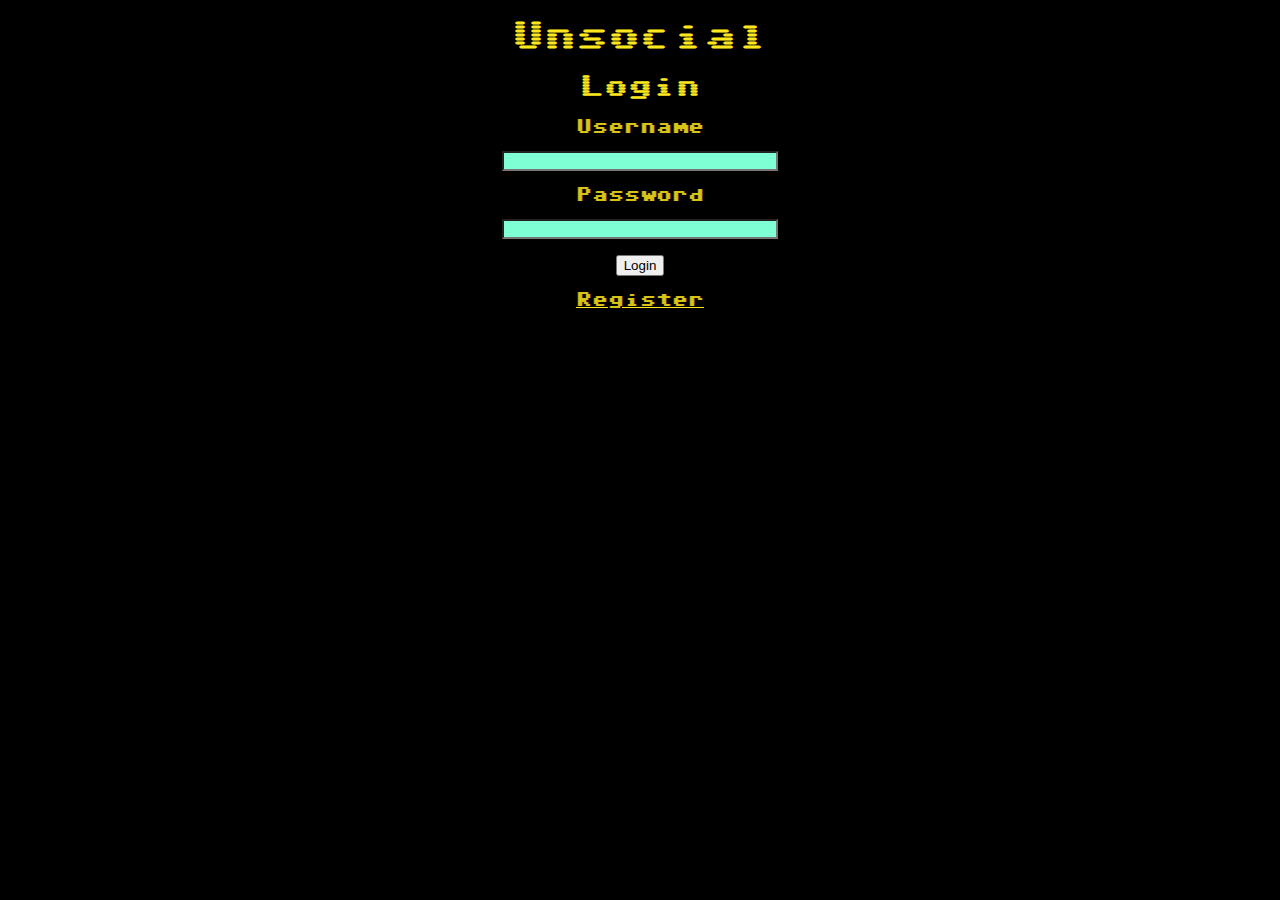
<file: staff/claudi-cano/unsocial/index.html>
<!DOCTYPE html>
<html lang="en">

<head>
    <meta charset="UTF-8">
    <meta name="viewport" content="width=device-width, initial-scale=1.0">
    <title>Unsocial</title>

    <link rel="shortcut icon" href="https://b00tc4mp.com/favicon.ico" type="image/x-icon">

    <style>
        @import url('https://fonts.googleapis.com/css2?family=Sixtyfour&display=swap');

        :root {
            --color: rgb(255, 233, 30);
            --font: 'Sixtyfour';
            font-family: var(--font);
        }

        body {
            background-color: black;
            color: var(--color);
        }

        a:visited {
            color: var(--color);
        }

        input {
            background-color: aquamarine;
            font-family: inherit;
        }

        h1 {
            text-align: center;
        }

        section {
            text-align: center;
        }

        form {
            display: flex;
            align-items: center;
            flex-direction: column;
        }
    </style>
</head>

<body>
    <h1>Unsocial</h1>

    <section>
        <h2>Login</h2>

        <form>
            <label>Username</label>
            <br>
            <input type="text" />
            <br>
            <label>Password</label>
            <br>
            <input type="password" />
            <br>
            <button type="submit">Login</button>
        </form>
        <br>
        <a href="">Register</a>

    </section>

    <section>
        <h2>Register</h2>

        <form>
            <label for="name">Name</label>
            <input type="text" id="name" />

            <label for="email">E-mail</label>
            <input type="email" id="email" />

            <label for="username">Username</label>
            <input type="text" id="username" />

            <label for="password">Password</label>
            <input type="password" id="password" />

            <button type="submit">Register</button>
        </form>

        <a href="">Login</a>
    </section>

    <section>
        <h2>Home</h2>

        <h3>Hello, User!</h3>

        <button>Logout </button>
    </section>

    <script>
        var users = [
            { name: "Claudi Cano", email: "claudi@gmail.com", username: "CC", password: "0000" },
            { name: "Josué Cano", email: "josue@gmail.com", username: "JC", password: "0000" }
        ]

        var loggedInUser = null

        var sections = document.querySelectorAll("section")

        var loginSection = sections[0]
        loginSection.style.display = ""

        var registerSection = sections[1]
        registerSection.style.display = "none"

        var homeSection = sections[2]
        homeSection.style.display = "none"

        var anchors = document.querySelectorAll("a")

        var loginAnchor = anchors[0]
        loginAnchor.addEventListener("click", function (event) {
            event.preventDefault()

            loginSection.style.display = "none"
            registerSection.style.display = ""
        })

        var registerAnchor = anchors[1]
        registerAnchor.addEventListener("click", function (event) {
            event.preventDefault()

            registerSection.style.display = "none"
            loginSection.style.display = ""
        })

        var forms = document.querySelectorAll("form")

        var registerForm = forms[1]
        registerForm.addEventListener("submit", function (event) {
            event.preventDefault()

            var inputs = registerForm.querySelectorAll('input')

            var nameInput = inputs[0]
            var name = nameInput.value

            var emailInput = inputs[1]
            var email = emailInput.value

            var usernameInput = inputs[2]
            var username = usernameInput.value

            var passwordInput = inputs[3]
            var password = passwordInput.value

            var user = { name: name, email: email, username: username, password: password }
            user.push(user)

            registerForm.reset()

            registerSection.style.display = "none"
            loginSection.style.display = ""
        })

        var info = forms[0]

        info.addEventListener("submit", function (event) {
            event.preventDefault()

            var inputs = info.querySelectorAll("input");
            var usernameInput = inputs[0];
            var username = usernameInput.value;
            var passwordInput = inputs[1];
            var password = passwordInput.value;
            var user = users.find(
                (user) => user.username === username && user.password === password
            );
            if (user) {
                loggedInUser = user;
                homeSection.style.display = "";
                registerSection.style.display = "none";
                loginSection.style.display = "none";
                var h3 = homeSection.querySelector("h3");
                h3.innerText = "Hello, " + user.username;
            } else {
                alert("This is not you mdfk!!!");
            }
        })
        var logout = sections[2]

        logout.addEventListener("click", function (event) {
            homeSection.style.display = "none"
            registerSection.style.display = "none"
            loginSection.style.display = ""
        })

    </script>

</body>

</html>
</file>
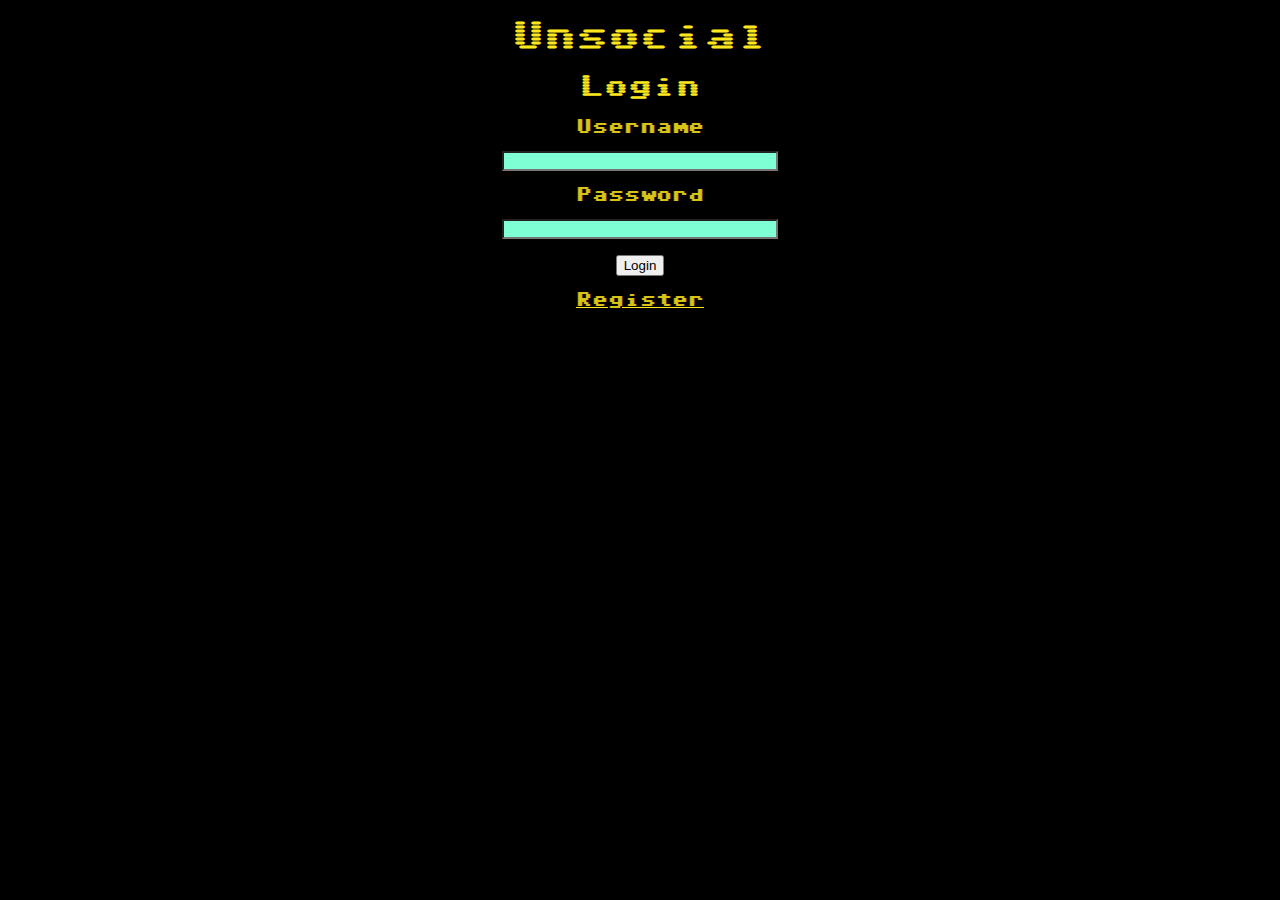
<file: staff/claudi-cano/unsocial/indexUnSocial.html>
<!DOCTYPE html>
<html lang="en">

<head>
    <meta charset="UTF-8">
    <meta name="viewport" content="width=device-width, initial-scale=1.0">
    <title>Unsocial</title>

    <link rel="shortcut icon" href="https://b00tc4mp.com/favicon.ico" type="image/x-icon">

    <style>
        @import url('https://fonts.googleapis.com/css2?family=Sixtyfour&display=swap');

        :root {
            --color: rgb(255, 233, 30);
            --font: 'Sixtyfour';
            font-family: var(--font);
        }

        body {
            background-color: black;
            color: var(--color);
        }

        a:visited {
            color: var(--color);
        }

        input {
            background-color: aquamarine;
            font-family: inherit;
        }

        h1 {
            text-align: center;
        }

        section {
            text-align: center;
        }

        form {
            display: flex;
            align-items: center;
            flex-direction: column;
        }
    </style>
</head>

<body>
    <h1>Unsocial</h1>

    <section>
        <h2>Login</h2>

        <form>
            <label>Username</label>
            <br>
            <input type="text" />
            <br>
            <label>Password</label>
            <br>
            <input type="password" />
            <br>
            <button type="submit">Login</button>
        </form>
        <br>
        <a href="">Register</a>

    </section>

    <section>
        <h2>Register</h2>

        <form>
            <label for="name">Name</label>
            <input type="text" id="name" />

            <label for="email">E-mail</label>
            <input type="email" id="email" />

            <label for="username">Username</label>
            <input type="text" id="username" />

            <label for="password">Password</label>
            <input type="password" id="password" />

            <button type="submit">Register</button>
        </form>

        <a href="">Login</a>
    </section>

    <section>
        <h2>Home</h2>

        <h3>Hello, User!</h3>

        <button>Logout </button>
    </section>

    <script>
        var users = [
            { name: "Claudi Cano", email: "claudi@gmail.com", username: "CC", password: "0000" },
            { name: "Josué Cano", email: "josue@gmail.com", username: "JC", password: "0000" }
        ]

        var loggedInUser = null

        var sections = document.querySelectorAll("section")

        var loginSection = sections[0]
        loginSection.style.display = ""

        var registerSection = sections[1]
        registerSection.style.display = "none"

        var homeSection = sections[2]
        homeSection.style.display = "none"

        var anchors = document.querySelectorAll("a")

        var loginAnchor = anchors[0]
        loginAnchor.addEventListener("click", function (event) {
            event.preventDefault()

            loginSection.style.display = "none"
            registerSection.style.display = ""
        })

        var registerAnchor = anchors[1]
        registerAnchor.addEventListener("click", function (event) {
            event.preventDefault()

            registerSection.style.display = "none"
            loginSection.style.display = ""
        })

        var forms = document.querySelectorAll("form")

        var registerForm = forms[1]
        registerForm.addEventListener("submit", function (event) {
            event.preventDefault()

            var inputs = registerForm.querySelectorAll('input')

            var nameInput = inputs[0]
            var name = nameInput.value

            var emailInput = inputs[1]
            var email = emailInput.value

            var usernameInput = inputs[2]
            var username = usernameInput.value

            var passwordInput = inputs[3]
            var password = passwordInput.value

            var user = { name: name, email: email, username: username, password: password }
            user.push(user)

            registerForm.reset()

            registerSection.style.display = "none"
            loginSection.style.display = ""
        })

        var info = forms[0]

        info.addEventListener("submit", function (event) {
            event.preventDefault()

            var inputs = info.querySelectorAll("input");

            var usernameInput = inputs[0];
            var username = usernameInput.value;

            var passwordInput = inputs[1];
            var password = passwordInput.value;

            var user = users.find(
                (user) => user.username === username && user.password === password
            );
            if (user) {
                loggedInUser = user;
                homeSection.style.display = "";
                registerSection.style.display = "none";
                loginSection.style.display = "none";
                var h3 = homeSection.querySelector("h3");
                h3.innerText = "Hello, " + user.username;
            } else {
                alert("This is not you mdfk!!!");
                passwordInput.value = "";

            }
        })
        var logout = sections[2]

        logout.addEventListener("click", function (event) {
            homeSection.style.display = "none";
            registerSection.style.display = "none";
            loginSection.style.display = "";
            loggedInUser = null
        })

    </script>

</body>

</html>
</file>
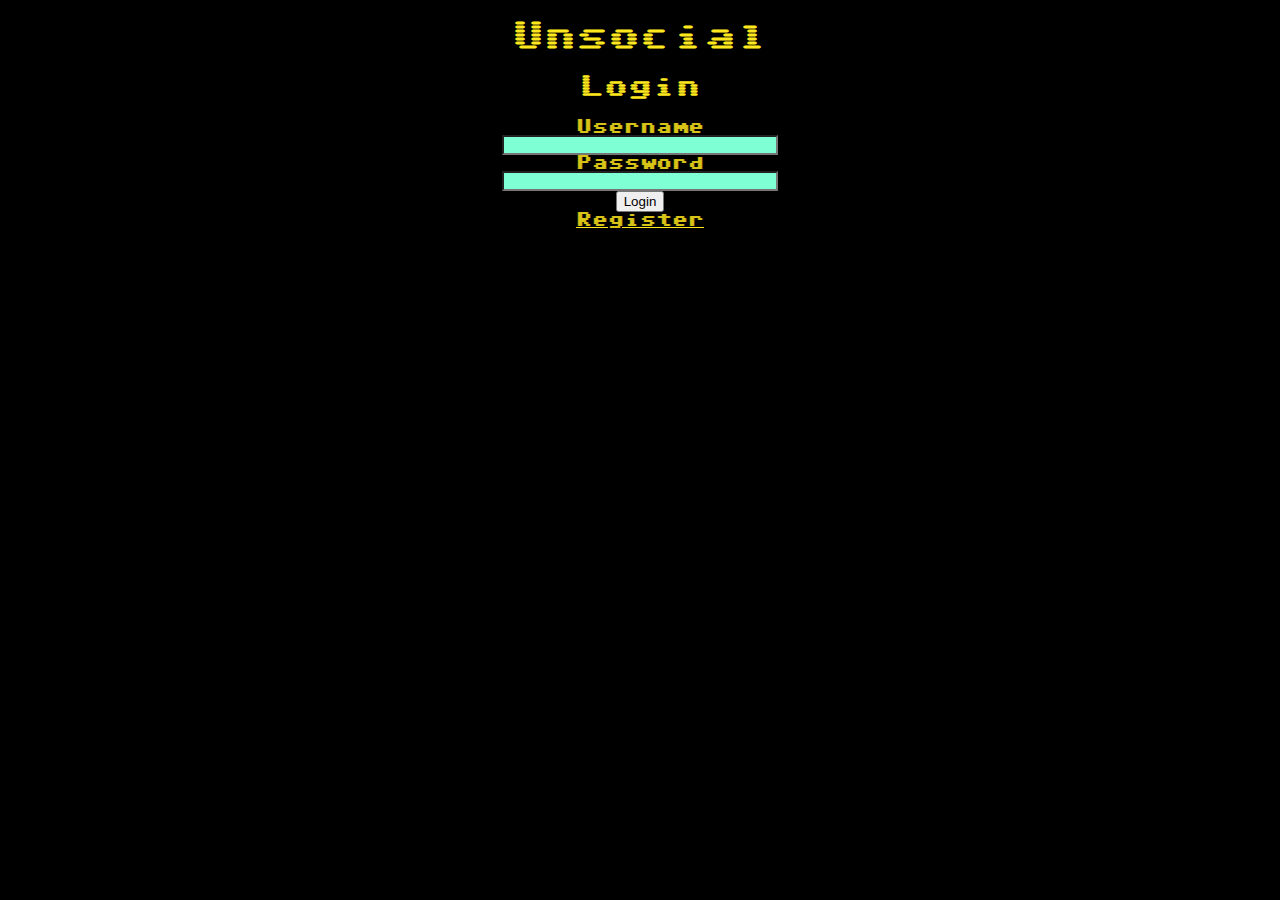
<file: staff/claudi-cano/unsocial/indexUnSocial1.html>
<!DOCTYPE html>
<html lang="en">

<head>
    <meta charset="UTF-8">
    <meta name="viewport" content="width=device-width, initial-scale=1.0">
    <title>Unsocial</title>

    <link rel="shortcut icon" href="https://b00tc4mp.com/favicon.ico" type="image/x-icon">

    <style>
        @import url('https://fonts.googleapis.com/css2?family=Sixtyfour&display=swap');

        :root {
            --color: rgb(255, 233, 30);
            --font: 'Sixtyfour';
            font-family: var(--font);
        }

        body {
            background-color: black;
            color: var(--color);
        }

        a:visited {
            color: var(--color);
        }

        input {
            background-color: aquamarine;
            font-family: inherit;
        }

        h1 {
            text-align: center;
        }

        section {
            text-align: center;
        }

        form {
            display: flex;
            align-items: center;
            flex-direction: column;
        }
    </style>

</head>

<body>
    <h1>Unsocial</h1>

    <script>
        var users = [
            { name: "Claudi Cano", email: "claudi@gmail.com", username: "CC", password: "0000" },
            { name: "Josué Cano", email: "josue@gmail.com", username: "JC", password: "0000" }
        ]
        var loggedInUser = null

        var loginSection = document.createElement("section")

        var loginTitle = document.createElement("h2")
        loginTitle.innerText = "Login"
        loginSection.appendChild(loginTitle)

        var loginForm = document.createElement("form")
        loginSection.appendChild(loginForm)

        var loginUsernameLabel = document.createElement("label")
        loginUsernameLabel.htmlFor = "username"
        loginUsernameLabel.innerText = "Username"
        loginForm.appendChild(loginUsernameLabel)

        var loginUsernameInput = document.createElement("input")
        loginUsernameInput.type = "text"
        loginUsernameInput.id = "username"
        loginForm.appendChild(loginUsernameInput)

        var loginPasswordLabel = document.createElement("label")
        loginPasswordLabel.htmlFor = "password"
        loginPasswordLabel.innerText = "Password"
        loginForm.appendChild(loginPasswordLabel)

        var loginPasswordInput = document.createElement("input")
        loginPasswordInput.type = "password"
        loginPasswordInput.id = "password"
        loginForm.appendChild(loginPasswordInput)

        var loginSubmitButton = document.createElement("button")
        loginSubmitButton.type = "submit"
        loginSubmitButton.innerText = "Login"
        loginForm.appendChild(loginSubmitButton)

        loginForm.addEventListener("submit", function (event) {
            event.preventDefault

            var username = loginUsernameInput.value
            var password = loginPasswordInput.value

            var user = users.find(function (user) {
                return user.username === username && user.password === password
            })

            if (user === undefined) {
                alert("This is not you mdfk!!!");
                passwordInput.value = ""

            } else {
                loggedInUser = user;
                loginForm.reset()
                var wellcomeUser = homeSection.querySelector("h3")
                wellcomeUser.innerText = "Hello again, " + loggedInUser.name + " :)"

                loginSection.remove()
                body.appendChild(homeSection)
            }
        })

        var homeSection = document.createElement("section")
        var homeTitle = document.createElement("h2")
        homeTitle.innerText = "Home"
        homeSection.appendChild(homeTitle)
        var wellcomeUser = document.createElement("h3")
        wellcomeUser.innerText = "Wellcome, User!"
        homeSection.appendChild(wellcomeUser)
        var logoutBotton = document.createElement("button")
        logoutBotton.type = "submit"
        logoutBotton.innerText = "Logout"
        logoutBotton.addEventListener("click", function (event) {
            event.preventDefault()

            loggedInUser = null

            homeSection.remove()
            body.appendChild(loginSection)
        })
        homeSection.appendChild(logoutBotton)




        var loginRegisterLink = document.createElement("a")
        loginRegisterLink.href = ""
        loginRegisterLink.innerText = "Register"
        loginSection.appendChild(loginRegisterLink)

        loginRegisterLink.addEventListener("click", function (event) {
            event.preventDefault()

            loginSection.remove()

            var registerSection = document.createElement("section")
            var registerTitle = document.createElement("h2")
            registerTitle.innerText = "Register"
            registerSection.appendChild(registerTitle)
            var registerForm = document.createElement("form")
            registerSection.appendChild(registerForm)
            var registerNameLabel = document.createElement("label")
            registerNameLabel.htmlFor = "name"
            registerNameLabel.innerText = "Name"
            registerForm.appendChild(registerNameLabel)
            var registerNameInput = document.createElement("input")
            registerNameInput.type = "text"
            registerNameInput.id = "name"
            registerForm.appendChild(registerNameInput)
            var registerEmailLabel = document.createElement("label")
            registerEmailLabel.htmlFor = "email"
            registerEmailLabel.innerText = "E-mail"
            registerForm.appendChild(registerEmailLabel)
            var registerEmailInput = document.createElement("input")
            registerEmailInput.type = "email"
            registerEmailInput.id = "email"
            registerForm.appendChild(registerEmailInput)
            var registerUsernameLabel = document.createElement("label")
            registerUsernameLabel.htmlFor = "username"
            registerUsernameLabel.innerText = "Username"
            registerForm.appendChild(registerUsernameLabel)
            var registerUsernameInput = document.createElement("input")
            registerUsernameInput.type = "text"
            registerUsernameInput.id = "username"
            registerForm.appendChild(registerUsernameInput)
            var registerPasswordLabel = document.createElement("label")
            registerPasswordLabel.htmlFor = "password"
            registerPasswordLabel.innerText = "Password"
            registerForm.appendChild(registerPasswordLabel)
            var registerPasswordInput = document.createElement("input")
            registerPasswordInput.type = "password"
            registerPasswordInput.id = "password"
            registerForm.appendChild(registerPasswordInput)
            var registerSubmitButton = document.createElement("button")
            registerSubmitButton.type = "submit"
            registerSubmitButton.innerText = "Register"
            registerForm.appendChild(registerSubmitButton)
            var registerLoginLink = document.createElement("a")
            registerLoginLink.href = ""
            registerLoginLink.innerText = "Login"
            registerSection.appendChild(registerLoginLink)

            registerForm.onsubmit = function (event) {
                event.preventDefault()


                var name = registerNameInput.value
                var email = registerEmailInput.value
                var username = registerUsernameInput.value
                var password = registerPasswordInput.value

                var newUser = { name: name, email: email, username: username, password: password }

                users.push(newUser)

                registerForm.reset()
                registerSection.remove()
                body.appendChild(loginSection)
            }
            registerLoginLink.addEventListener("click", function (event) {
                event.preventDefault()

                registerSection.remove()
                body.appendChild(loginSection)
            })

            body.appendChild(registerSection)
        })

        var body = document.querySelector("body")
        body.appendChild(loginSection)

    </script>
</body>

</html>
</file>
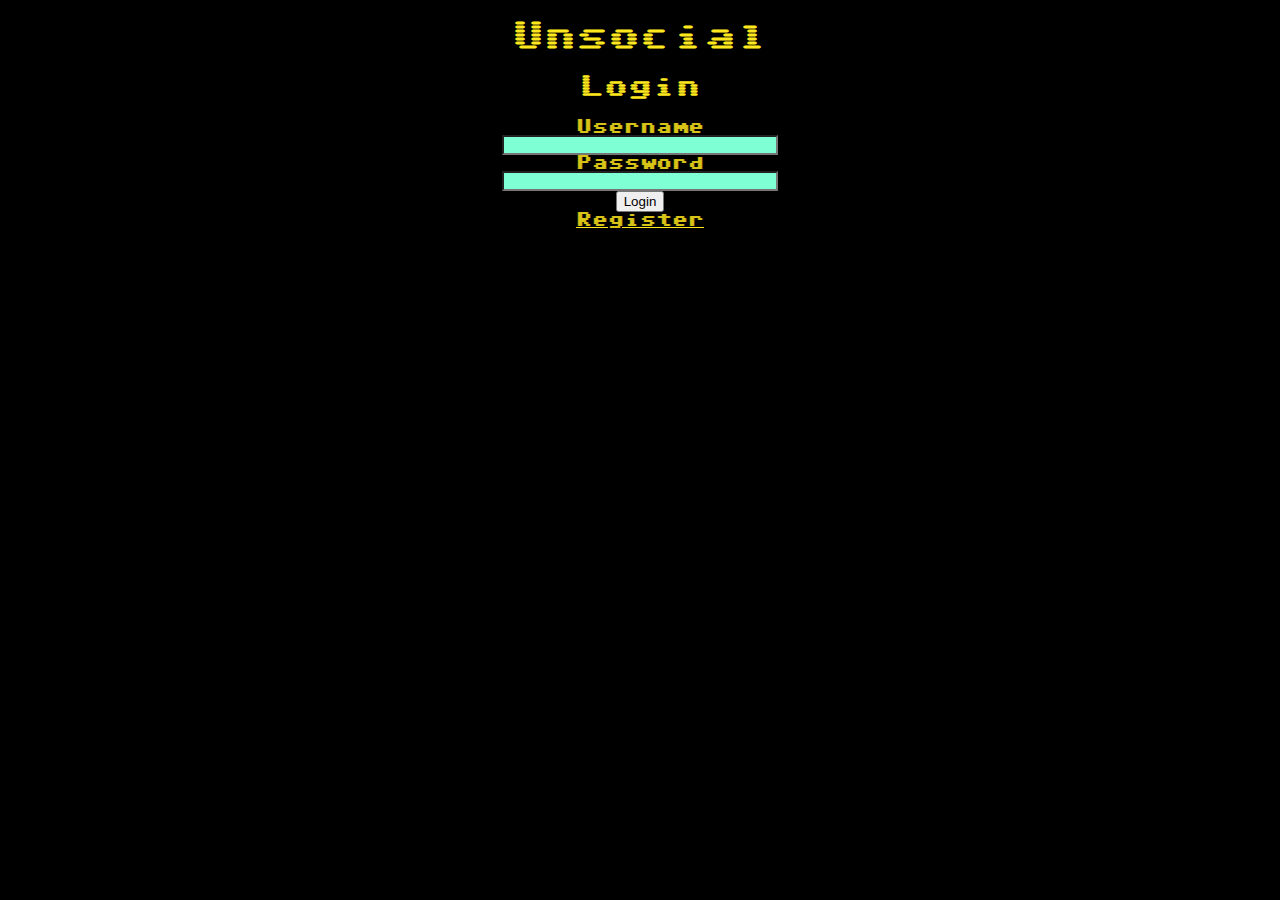
<file: staff/claudi-cano/unsocial/indexUnSocial2.html>
<!DOCTYPE html>
<html lang="en">

<head>
    <meta charset="UTF-8">
    <meta name="viewport" content="width=device-width, initial-scale=1.0">
    <title>Unsocial</title>

    <link rel="shortcut icon" href="https://b00tc4mp.com/favicon.ico" type="image/x-icon">

    <style>
        @import url('https://fonts.googleapis.com/css2?family=Sixtyfour&display=swap');

        :root {
            --color: rgb(255, 233, 30);
            --font: 'Sixtyfour';
            font-family: var(--font);
        }

        body {
            background-color: black;
            color: var(--color);
        }

        a:visited {
            color: var(--color);
        }

        input {
            background-color: aquamarine;
            font-family: inherit;
        }

        h1 {
            text-align: center;
        }

        section {
            text-align: center;
        }

        form {
            display: flex;
            align-items: center;
            flex-direction: column;
        }
    </style>

</head>

<body>
    <h1>Unsocial</h1>

    <script>
        var users = [
            { name: "Claudi Cano", email: "claudicanobuxade@gmail.com", username: "ClauStark", password: "12345678" },
            { name: "Josué Cano", email: "josue@gmail.com", username: "JC", password: "0000" }
        ]

        // Business

        function registerUser(name, email, username, password, passwordRepeat) {
            if (name.length < 2)
                throw new Error("invalid name")

            if (!/^(([^<>()[\]\.,;:\s@\"]+(\.[^<>()[\]\.,;:\s@\"]+)*)|(\".+\"))@(([^<>()[\]\.,;:\s@\"]+\.)+[^<>()[\]\.,;:\s@\"]{2,})$/i.test(email))
                throw new Error("invalid e-mail")

            if (username.length < 4 || username.length > 12)
                throw new Error("invalid username")

            if (password.length < 8)
                throw new Error("invalid password")

            if (password !== passwordRepeat)
                throw new Error("passwords do not match")

            var user = users.find(function (user) {
                return user.username === username || user.email === email
            })

            if (user !== undefined)
                throw new Error("user already exist")

            user = { name: name, email: email, username: username, password: password }

            users.push(user)
        }

        function authenticateUser(username, password) {
            if (username.length < 4 || username.length > 12)
                throw new Error("invalid username")

            if (password.length < 8)
                throw new Error("ivalid password")

            var user = users.find(function (user) {
                return user.username === username && user.password == password
            })

            if (user === undefined)
                throw new Error("wrong credentials")

            return user
        }

        //presentation

        var loggedInUser = null

        var loginSection = document.createElement("section")

        var loginTitle = document.createElement("h2")
        loginTitle.innerText = "Login"
        loginSection.appendChild(loginTitle)

        var loginForm = document.createElement("form")
        loginSection.appendChild(loginForm)

        var loginUsernameLabel = document.createElement("label")
        loginUsernameLabel.htmlFor = "username"
        loginUsernameLabel.innerText = "Username"
        loginForm.appendChild(loginUsernameLabel)

        var loginUsernameInput = document.createElement("input")
        loginUsernameInput.type = "text"
        loginUsernameInput.id = "username"
        loginForm.appendChild(loginUsernameInput)

        var loginPasswordLabel = document.createElement("label")
        loginPasswordLabel.htmlFor = "password"
        loginPasswordLabel.innerText = "Password"
        loginForm.appendChild(loginPasswordLabel)

        var loginPasswordInput = document.createElement("input")
        loginPasswordInput.type = "password"
        loginPasswordInput.id = "password"
        loginForm.appendChild(loginPasswordInput)

        var loginSubmitButton = document.createElement("button")
        loginSubmitButton.type = "submit"
        loginSubmitButton.innerText = "Login"
        loginForm.appendChild(loginSubmitButton)

        loginForm.addEventListener("submit", function (event) {
            event.preventDefault()

            var username = loginUsernameInput.value
            var password = loginPasswordInput.value

            try {
                loggedInUser = authenticateUser(username, password)

                loginForm.reset()

                loginSection.remove()

                var homeSection = document.createElement("section")

                var homeTitle = document.createElement("h2")
                homeTitle.innerText = "Home"
                homeSection.appendChild(homeTitle)

                var homeUserTitle = document.createElement("h3")
                homeUserTitle.innerText = "Hello, " + loggedInUser.name + "!"
                homeSection.appendChild(homeUserTitle)

                var homeLogoutButton = document.createElement("button")
                homeLogoutButton.innerText = "Logout"
                homeSection.appendChild(homeLogoutButton)

                homeLogoutButton.addEventListener("click", function (event) {
                    event.preventDefault()

                    loggedInUser = null

                    homeSection.remove()

                    body.appendChild(loginSection)
                })

                body.appendChild(homeSection)
            } catch (error) {
                loginPasswordInput.value = ""

                alert(error.message)

                console.error(error)
            }

        })


        var loginRegisterLink = document.createElement("a")
        loginRegisterLink.href = ""
        loginRegisterLink.innerText = "Register"
        loginSection.appendChild(loginRegisterLink)

        loginRegisterLink.addEventListener("click", function (event) {
            event.preventDefault()

            loginSection.remove()

            var registerSection = document.createElement("section")

            var registerTitle = document.createElement("h2")
            registerTitle.innerText = "Register"
            registerSection.appendChild(registerTitle)

            var registerForm = document.createElement("form")
            registerSection.appendChild(registerForm)

            var registerNameLabel = document.createElement("label")
            registerNameLabel.htmlFor = "name"
            registerNameLabel.innerText = "Name"
            registerForm.appendChild(registerNameLabel)

            var registerNameInput = document.createElement("input")
            registerNameInput.type = "text"
            registerNameInput.id = "name"
            registerForm.appendChild(registerNameInput)

            var registerEmailLabel = document.createElement("label")
            registerEmailLabel.htmlFor = "email"
            registerEmailLabel.innerText = "E-mail"
            registerForm.appendChild(registerEmailLabel)

            var registerEmailInput = document.createElement("input")
            registerEmailInput.type = "email"
            registerEmailInput.id = "email"
            registerForm.appendChild(registerEmailInput)

            var registerUsernameLabel = document.createElement("label")
            registerUsernameLabel.htmlFor = "username"
            registerUsernameLabel.innerText = "Username"
            registerForm.appendChild(registerUsernameLabel)

            var registerUsernameInput = document.createElement("input")
            registerUsernameInput.type = "text"
            registerUsernameInput.id = "username"
            registerForm.appendChild(registerUsernameInput)

            var registerPasswordLabel = document.createElement("label")
            registerPasswordLabel.htmlFor = "password"
            registerPasswordLabel.innerText = "Password"
            registerForm.appendChild(registerPasswordLabel)

            var registerPasswordInput = document.createElement("input")
            registerPasswordInput.type = "password"
            registerPasswordInput.id = "password"
            registerForm.appendChild(registerPasswordInput)

            var registerPasswordRepeatLabel = document.createElement("label")
            registerPasswordRepeatLabel.htmlFor = "password"
            registerPasswordRepeatLabel.innerText = "Repeat password"
            registerForm.appendChild(registerPasswordRepeatLabel)

            var registerPasswordRepeatInput = document.createElement("input")
            registerPasswordRepeatInput.type = "password"
            registerPasswordRepeatInput.id = "password-repeat"
            registerForm.appendChild(registerPasswordRepeatInput)

            var registerSubmitButton = document.createElement("button")
            registerSubmitButton.type = "submit"
            registerSubmitButton.innerText = "Register"
            registerForm.appendChild(registerSubmitButton)

            registerForm.addEventListener("submit", function (event) {
                event.preventDefault()

                var name = registerNameInput.value
                var email = registerEmailInput.value
                var username = registerUsernameInput.value
                var password = registerPasswordInput.value
                var passwordRepeat = registerPasswordRepeatInput.value

                try {
                    registerUser(name, email, username, password, passwordRepeat)

                    registerForm.reset()

                    registerSection.remove()

                    body.appendChild(loginSection)
                } catch (error) {
                    alert(error.message)

                    console.error(error)
                }
            })

            var registerLoginLink = document.createElement("a")
            registerLoginLink.href = ""
            registerLoginLink.innerText = "Login"
            registerSection.appendChild(registerLoginLink)

            registerLoginLink.addEventListener("click", function (event) {
                event.preventDefault()

                registerSection.remove()
                body.appendChild(loginSection)
            })

            body.appendChild(registerSection)
        })

        var body = document.querySelector("body")
        body.appendChild(loginSection)

    </script>
</body>

</html>
</file>
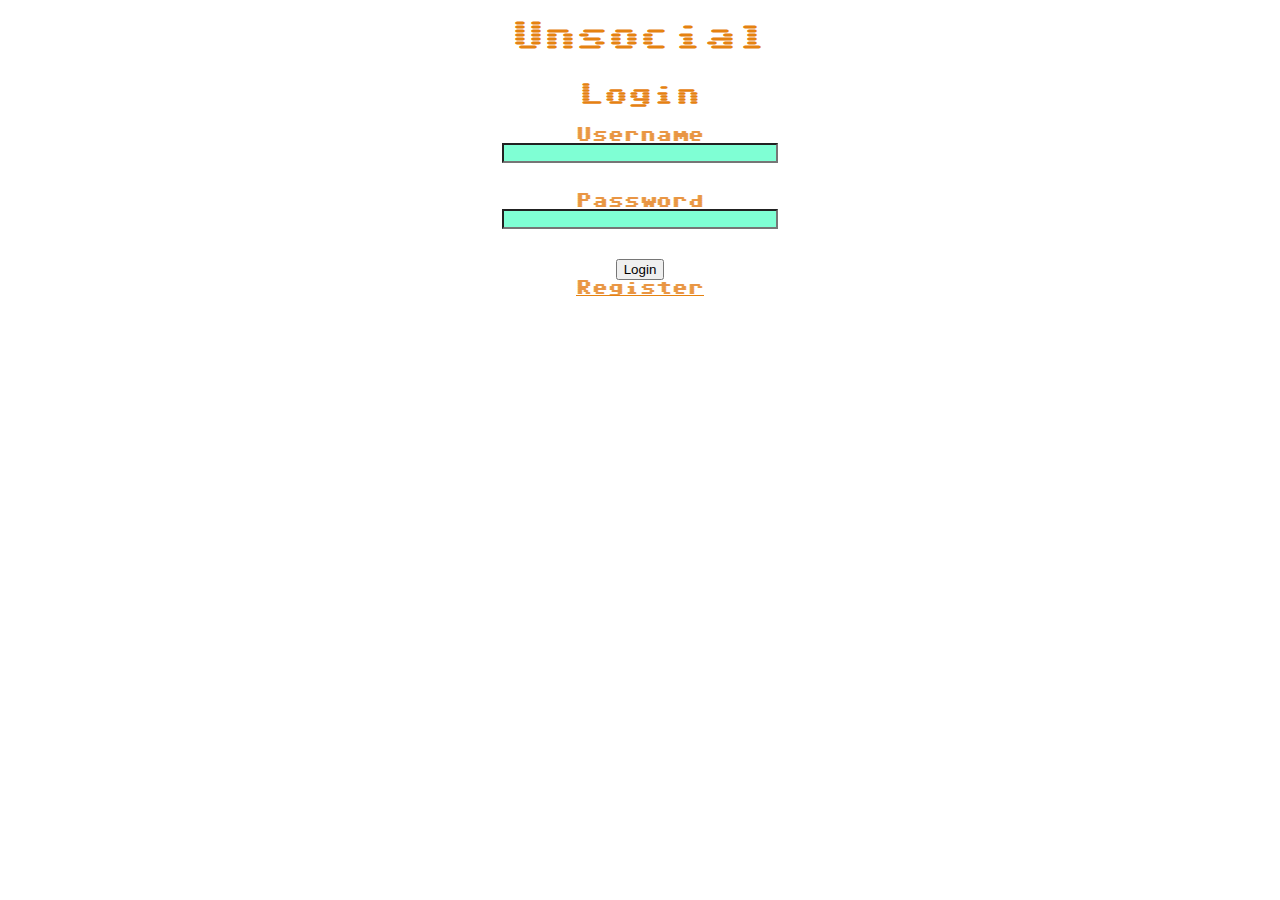
<file: staff/claudi-cano/unsocial1/indexUnSocial2.html>
<!DOCTYPE html>
<html lang="en">

<head>
    <meta charset="UTF-8">
    <meta name="viewport" content="width=device-width, initial-scale=1.0">
    <title>Unsocial</title>

    <link rel="shortcut icon" href="https://b00tc4mp.com/favicon.ico" type="image/x-icon">

    <link rel="stylesheet" href="style.css">

</head>

<body>
    <h1>Unsocial</h1>

    <script src="data.js"></script>
    <script src="logic.js"></script>
    <script src="main.js"></script>

</body>

</html>
</file>
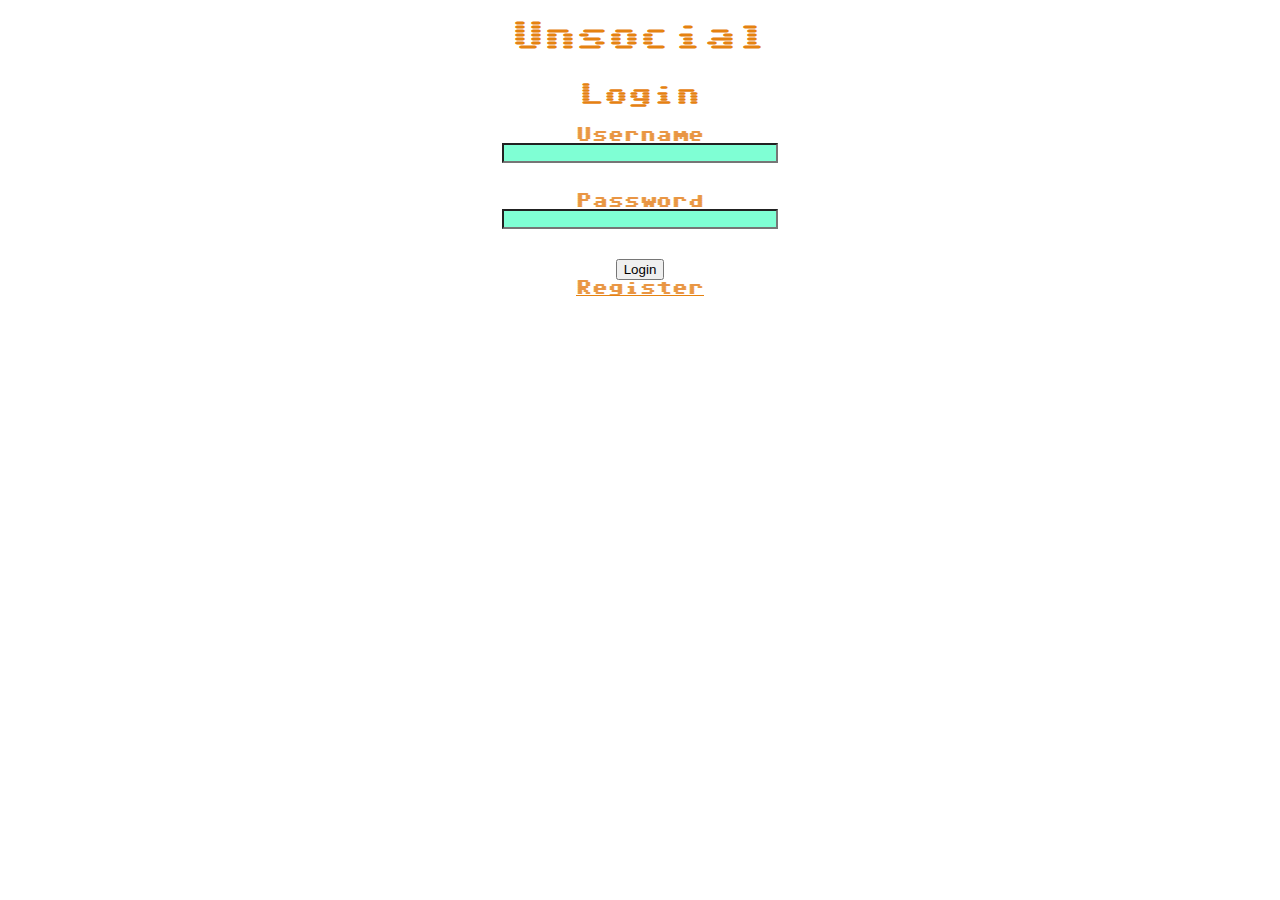
<file: staff/claudi-cano/unsocial2/indexUnSocial2.html>
<!DOCTYPE html>
<html lang="en">

<head>
    <meta charset="UTF-8">
    <meta name="viewport" content="width=device-width, initial-scale=1.0">
    <title>Unsocial</title>

    <link rel="shortcut icon" href="https://b00tc4mp.com/favicon.ico" type="image/x-icon">

    <link rel="stylesheet" href="style.css">

</head>

<body>
    <h1>Unsocial</h1>

    <script src="data.js"></script>
    <script src="logic.js"></script>
    <script src="compo.js"></script>
    <script src="view.js"></script>
    <script src="main.js"></script>

</body>

</html>
</file>
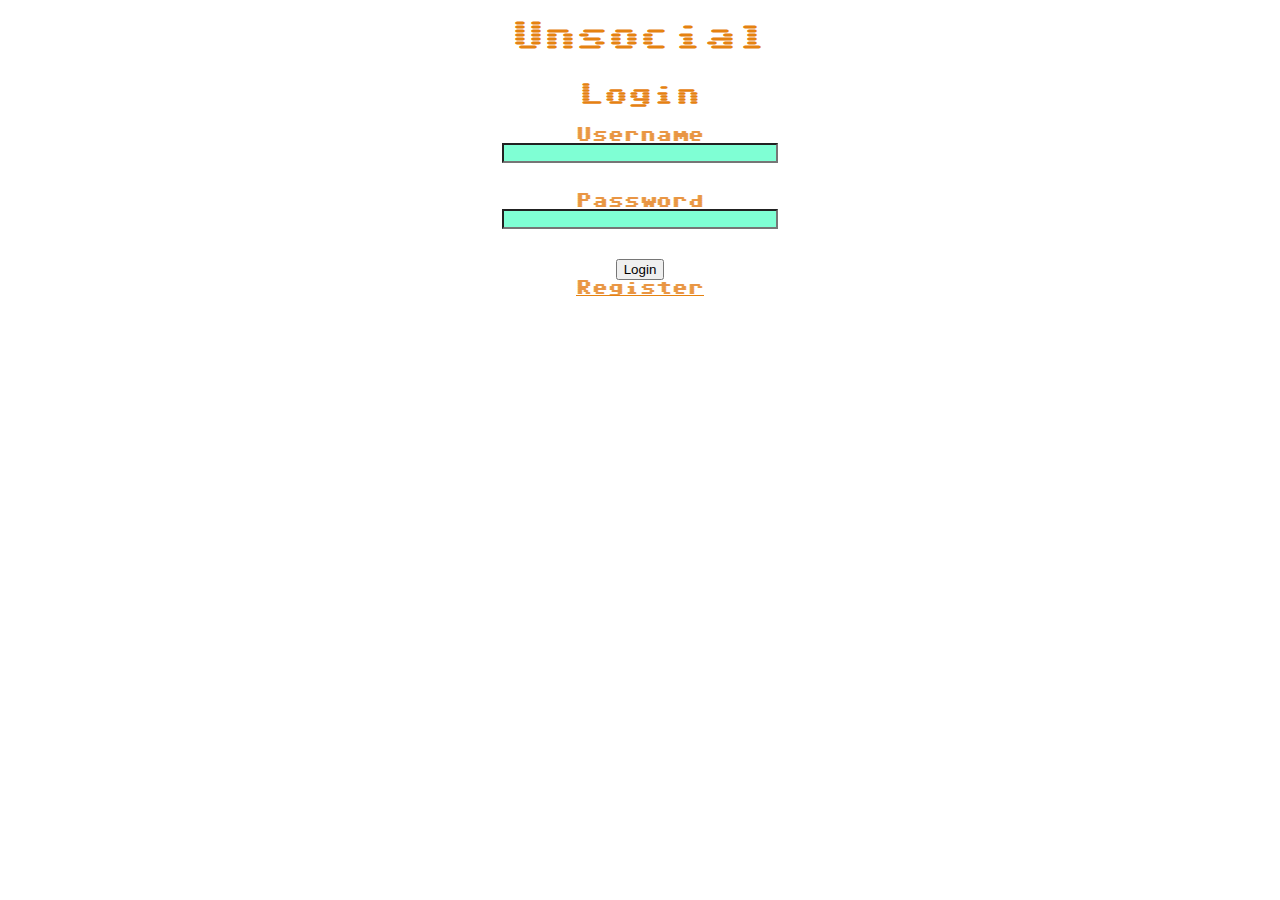
<file: staff/claudi-cano/unsocial3/indexUnSocial2.html>
<!DOCTYPE html>
<html lang="en">

<head>
    <meta charset="UTF-8">
    <meta name="viewport" content="width=device-width, initial-scale=1.0">
    <title>Unsocial</title>

    <link rel="shortcut icon" href="https://b00tc4mp.com/favicon.ico" type="image/x-icon">

    <link rel="stylesheet" href="style.css">

</head>

<body>

    <script src="data.js"></script>
    <script src="logic.js"></script>
    <script src="compo.js"></script>
    <script src="view.js"></script>
    <script src="main.js"></script>

</body>

</html>
</file>
<file: staff/claudi-cano/unsocial1/style.css>
@import url('https://fonts.googleapis.com/css2?family=Sixtyfour&display=swap');

:root {
    --color: rgb(229, 130, 16);
    --font: 'Sixtyfour';
    font-family: var(--font);
}

body {
    background-image: url(https://images.pexels.com/photos/1270184/pexels-photo-1270184.jpeg?auto=compress&cs=tinysrgb&w=1260&h=750&dpr=1);
    background-position: center top;
    background-size: cover;
    color: var(--color);
}

a:visited {
    color: var(--color);
}

input {
    background-color: aquamarine;
    font-family: inherit;
    margin-bottom: 30px;
}

h1 {
    text-align: center;
    margin-bottom: 30px;
}

section {
    text-align: center;
}

form {
    display: flex;
    align-items: center;
    flex-direction: column;
}
</file>
<file: staff/claudi-cano/unsocial2/style.css>
@import url('https://fonts.googleapis.com/css2?family=Sixtyfour&display=swap');

:root {
    --color: rgb(229, 130, 16);
    --font: 'Sixtyfour';
    font-family: var(--font);
}

body {
    background-image: url(https://images.pexels.com/photos/1270184/pexels-photo-1270184.jpeg?auto=compress&cs=tinysrgb&w=1260&h=750&dpr=1);
    background-position: center top;
    background-size: cover;
    color: var(--color);
}

a:visited {
    color: var(--color);
}

input {
    background-color: aquamarine;
    font-family: inherit;
    margin-bottom: 30px;
}

h1 {
    text-align: center;
    margin-bottom: 30px;
}

section {
    text-align: center;
}

form {
    display: flex;
    align-items: center;
    flex-direction: column;
}
</file>
<file: staff/claudi-cano/unsocial3/style.css>
@import url('https://fonts.googleapis.com/css2?family=Sixtyfour&display=swap');

:root {
    --color: rgb(229, 130, 16);
    --font: 'Sixtyfour';
    font-family: var(--font);
}

body {
    background-image: url(https://images.pexels.com/photos/1270184/pexels-photo-1270184.jpeg?auto=compress&cs=tinysrgb&w=1260&h=750&dpr=1);
    background-position: center top;
    background-size: cover;
    color: var(--color);
}

a:visited {
    color: var(--color);
}

input {
    background-color: aquamarine;
    font-family: inherit;
    margin-bottom: 30px;
}

h1 {
    text-align: center;
    margin-bottom: 30px;
}

section {
    text-align: center;
}

form {
    display: flex;
    align-items: center;
    flex-direction: column;
}
</file>
